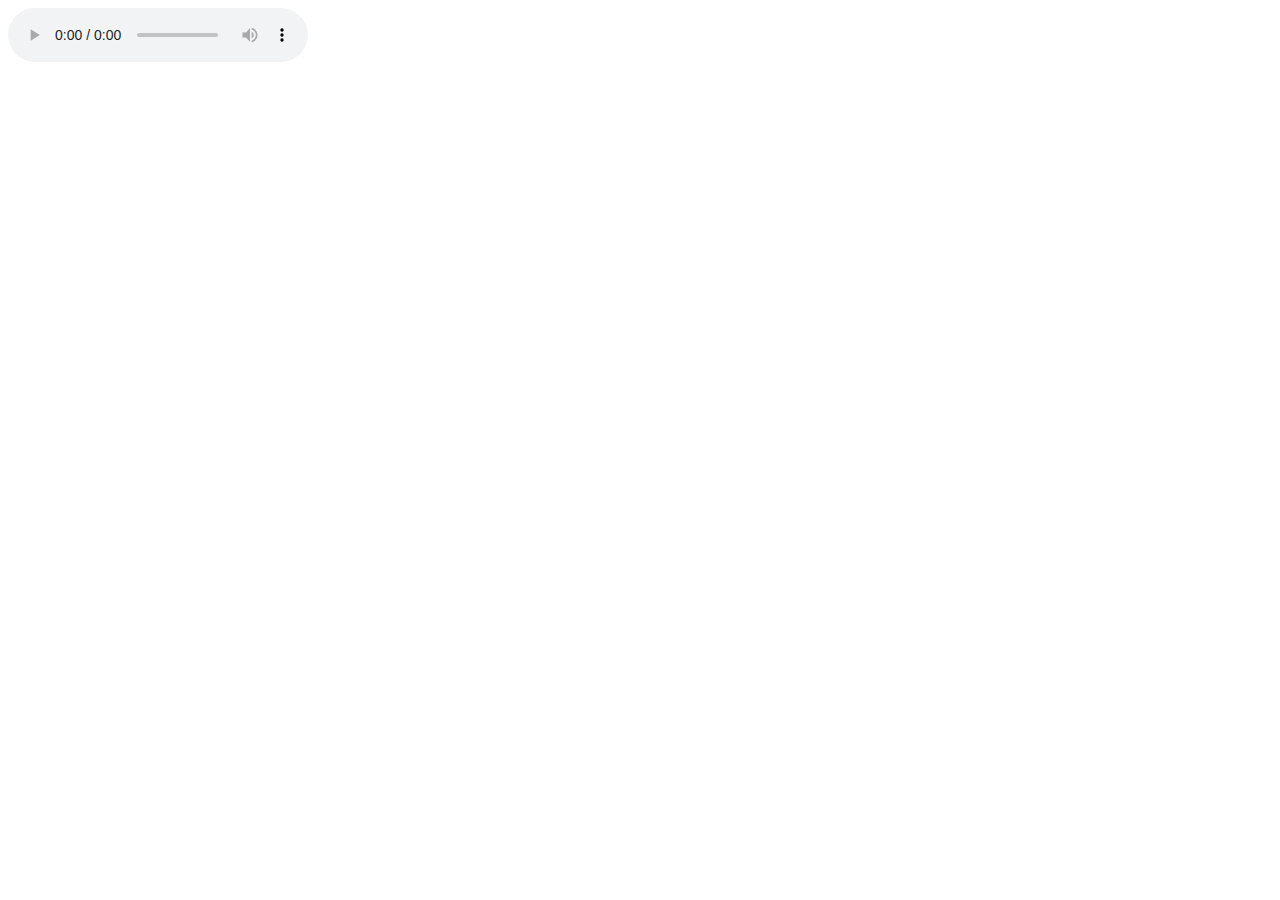
<file: day-1( 1h30mins )/index.html>
<!DOCTYPE html>
<html lang="en">



    <head>


        <meta charset="UTF-8">
        <meta http-equiv="X-UA-Compatible" content="IE=edge">
        <meta name="viewport" content="width=device-width, initial-scale=1.0">
        
        
        <title>Web session</title>


    </head>



    <body>
        
        <!-- this is a comment  -->

        <!-- titles -->
        <!--<h1>exmpl</h1>
        <h2>exmpl</h2>
        <h3>exmpl</h3>
        <h4>exmpl</h4>
        <h5>exmpl</h5>
        <h6>exmpl</h6>-->

        
        <!-- text -->

        
        <!--<p>
            <strong>Lorem ipsum dolor </strong>   
            <i>sit amet consectetur,</i>  
            <sup>adipisicing elit. Officiis</sup>  
            <del>fugiat quasi eius consectetur</del>, 
            <mark>dicta necessitatibus odio ad provident</mark> ex eligendi alias rem unde consequatur quos corporis perferendis quod? Neque, a!
        </p>-->


        <!-- list -->

        <!--<ul>
            <li>HTML</li>
            <li>CSS</li>
            <li>PHP
                <ul>
                    <li>INTRO</li>
                    <li>DB</li>
                    <li>APP</li>
                    
                </ul>

            </li>
        </ul> 
        <ol>
            <li>HTML</li>
            <li>CSS</li>
            <li>PHP
                <ul>
                    <li>INTRO</li>
                    <li>DB</li>
                    <li>APP</li>
                    
                </ul>

            </li>

        </ol>-->






        <!-- media -->
        
        <!-- never edit height and width at the same time -->
        <!--<img src="./imgs/bg.jpg" width="100px" height="500px" alt="oups network error">  
        <img src="https://i.redd.it/7ppvb8uyrjj61.jpg" width="500px" alt="">
        <img src="./imgs/bg.jpg" width="100%" alt="oups network error">-->



        <!--<video src="./videos/movie.mp4" controls ></video>-->


        <audio src="" controls></audio>


    </body>



</html>
</file>
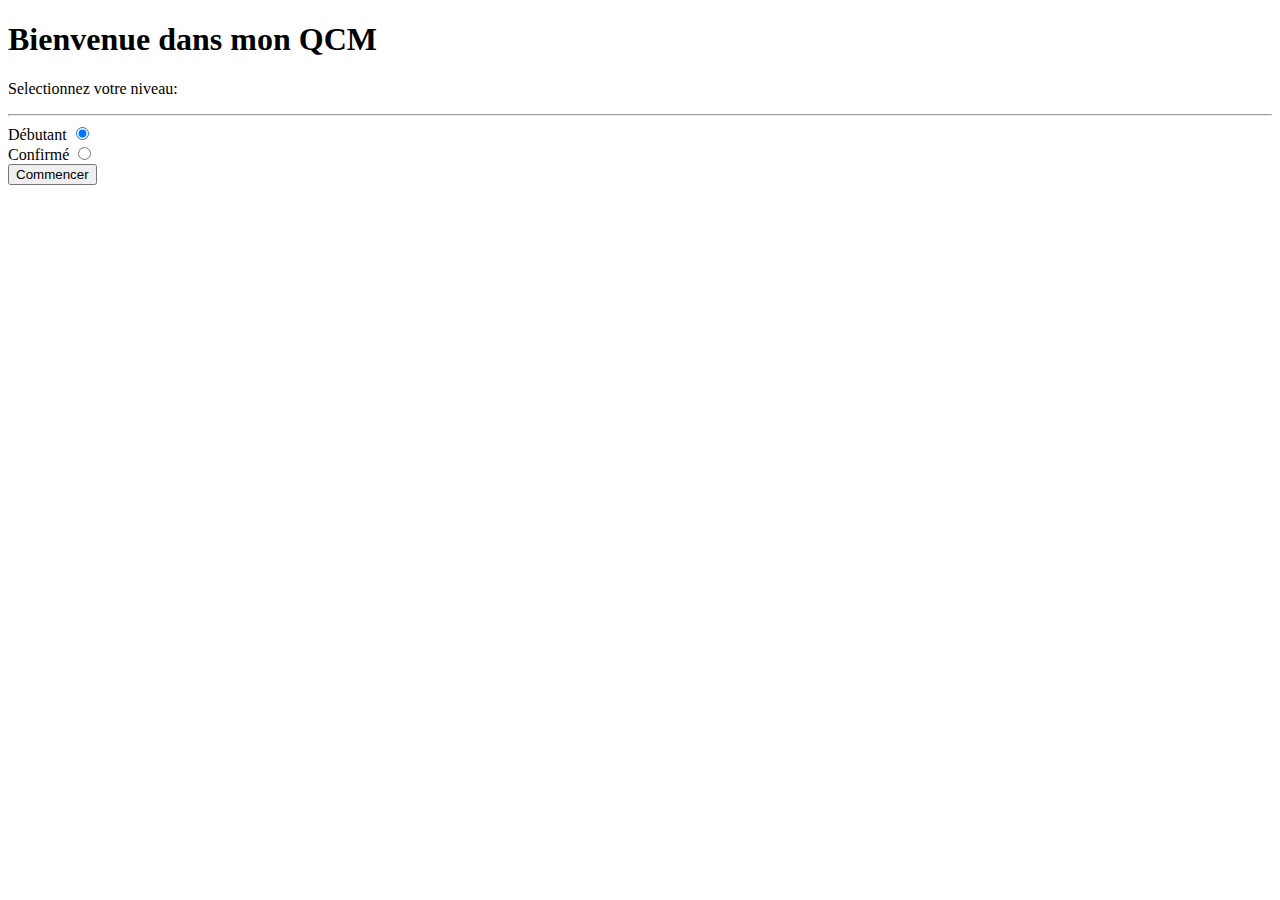
<file: day-3( 1h30mins )/qcm/index.html>
<!DOCTYPE html>
<html lang="en">
<head>
    <meta charset="UTF-8">
    <meta http-equiv="X-UA-Compatible" content="IE=edge">
    <meta name="viewport" content="width=device-width, initial-scale=1.0">
    <title>Document</title>

    <link href="https://cdn.jsdelivr.net/npm/bootstrap@5.2.0-beta1/dist/css/bootstrap.min.css" rel="stylesheet" integrity="sha384-0evHe/X+R7YkIZDRvuzKMRqM+OrBnVFBL6DOitfPri4tjfHxaWutUpFmBp4vmVor" crossorigin="anonymous">


</head>
<body>



    <div class="container mt-5">
       <section class="text-center">
            <h1 class="text-center">Bienvenue dans mon QCM</h1>
            <p class="text-muted">Selectionnez votre niveau:</p>


            <hr>

                <form action="./app.php" method="post">

                    <div class="row justify-content-center">
                        <div class="col-sm-3">
                            <label for="">Débutant</label>  <input type="radio" name="difficulty" value="0" checked>
                        </div>
                        <div class="col-sm-3">
                            <label for="">Confirmé</label>  <input type="radio" name="difficulty" value="1">
                        </div>



                        <div class="col-sm-12 text-center mt-5">
                            <button type="submit" class="btn btn-success">Commencer</button>
                        </div>
                         
                    </div>
                </form>



       </section>

        
    </div>
    
</body>
</html>
</file>
